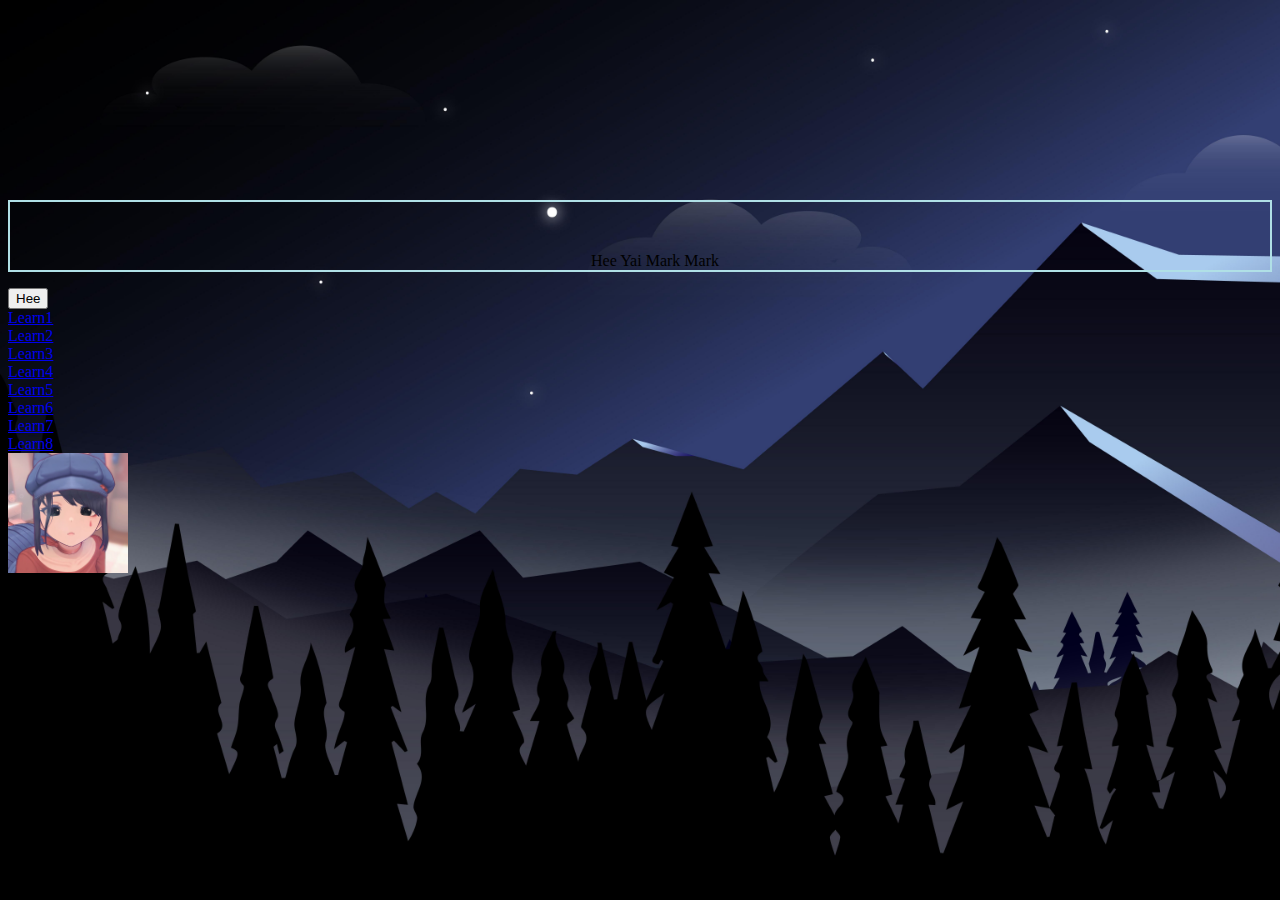
<file: index.html>
<!DOCTYPE html>
<html lang="en">
<head>
    <meta charset="UTF-8">
    <meta name="viewport" content="width=device-width, initial-scale=1.0">
    <title>Document</title>
    <link rel="stylesheet" href="styles.css">
</head>
<body>
    <p>Hee Yai Mark Mark</p>
    <button onclick="document.location='/Learn1/index.html'">Hee</button><br>
    <a href="/Website/Learn1/index.html" target="_blank">Learn1</a><br>
    <a href="/Website/Learn2/index.html" target="_blank">Learn2</a><br>
    <a href="/Website/Learn3/index.html" target="_blank">Learn3</a><br>
    <a href="/Website/Learn4/index.html" target="_blank">Learn4</a><br>
    <a href="/Website/Learn5/index.html" target="_blank">Learn5</a><br>
    <a href="/Website/Learn6/index.html" target="_blank">Learn6</a><br>
    <a href="/Website/Learn7/index.html" target="_blank">Learn7</a><br>
    <a href="/Website/Learn8/index.html" target="_blank">Learn8</a><br>
    <a target="_blank" href="https://www.google.com/search?client=firefox-b-d&sca_esv=6b19787a6a994d6b&sxsrf=AE3TifMw0QAyftuRHZhwu-463K0jdbbseA:1750272915939&q=mita&udm=2&fbs=[base64]&sa=X&ved=2ahUKEwjeo6jb0vuNAxUNzjgGHRTzDlUQtKgLegQIFRAB&biw=644&bih=773&dpr=1.09">
        <img src="Mita.jpg" alt="Mita" style="width:120px;height:120px;">
    </a> 
    
</body>
</html>
</file>
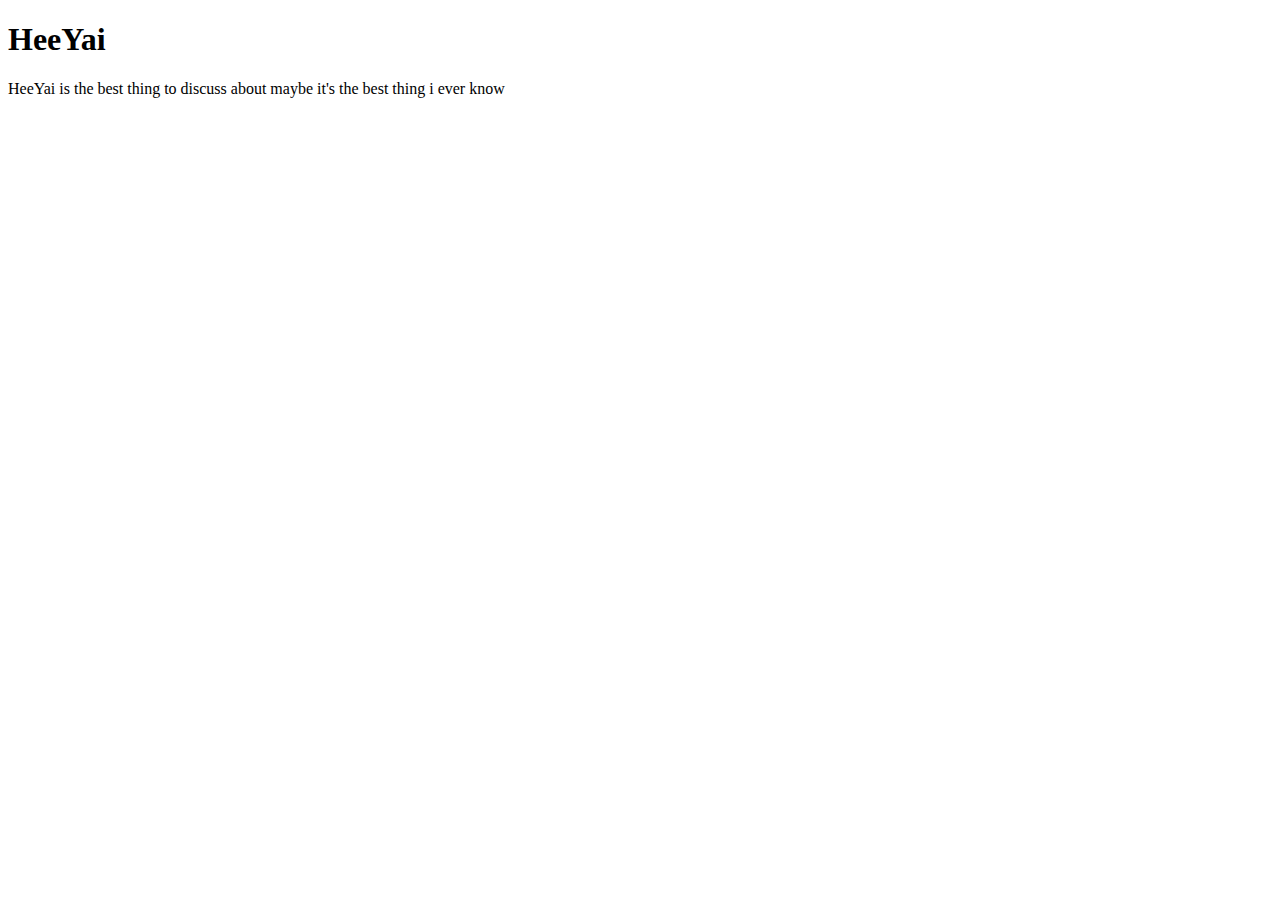
<file: Website/Learn1/index.html>
<!DOCTYPE html>
<html lang="en">
<head>
    <meta charset="UTF-8">
    <meta name="viewport" content="width=device-width, initial-scale=1.0">
    <title>Document</title>
</head>
<body>


    <h1>HeeYai</h1>
    <p>HeeYai is the best thing to discuss about maybe it's the best thing i ever know </p>


</body>
</html>
</file>
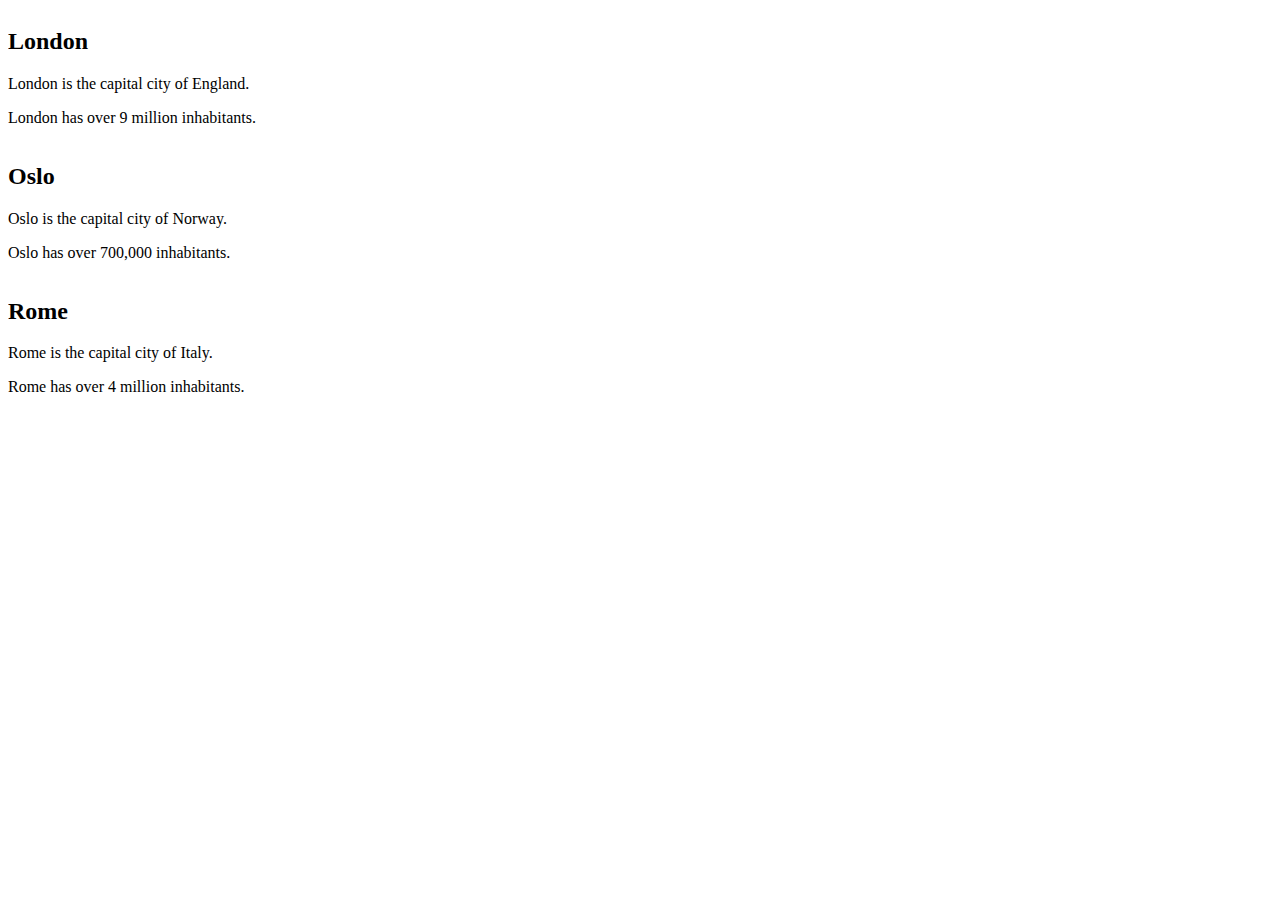
<file: Website/Learn10/index.html>
<!DOCTYPE html>
<html lang="en">
<head>
    <meta charset="UTF-8">
    <meta name="viewport" content="width=device-width, initial-scale=1.0">
    <title>Document</title>
    <link rel="stylesheet" href="styles.css">
</head>
<body>
    
    <div class="mycontainer">
        <h2>London</h2>
        <p>London is the capital city of England.</p>
        <p>London has over 9 million inhabitants.</p>
    </div>

    <div class="mycontainer">
        <h2>Oslo</h2>
        <p>Oslo is the capital city of Norway.</p>
        <p>Oslo has over 700,000 inhabitants.</p>
    </div>

    <div class="mycontainer">
        <h2>Rome</h2>
        <p>Rome is the capital city of Italy.</p>
        <p>Rome has over 4 million inhabitants.</p>
    </div> 

</body>
</html>
</file>
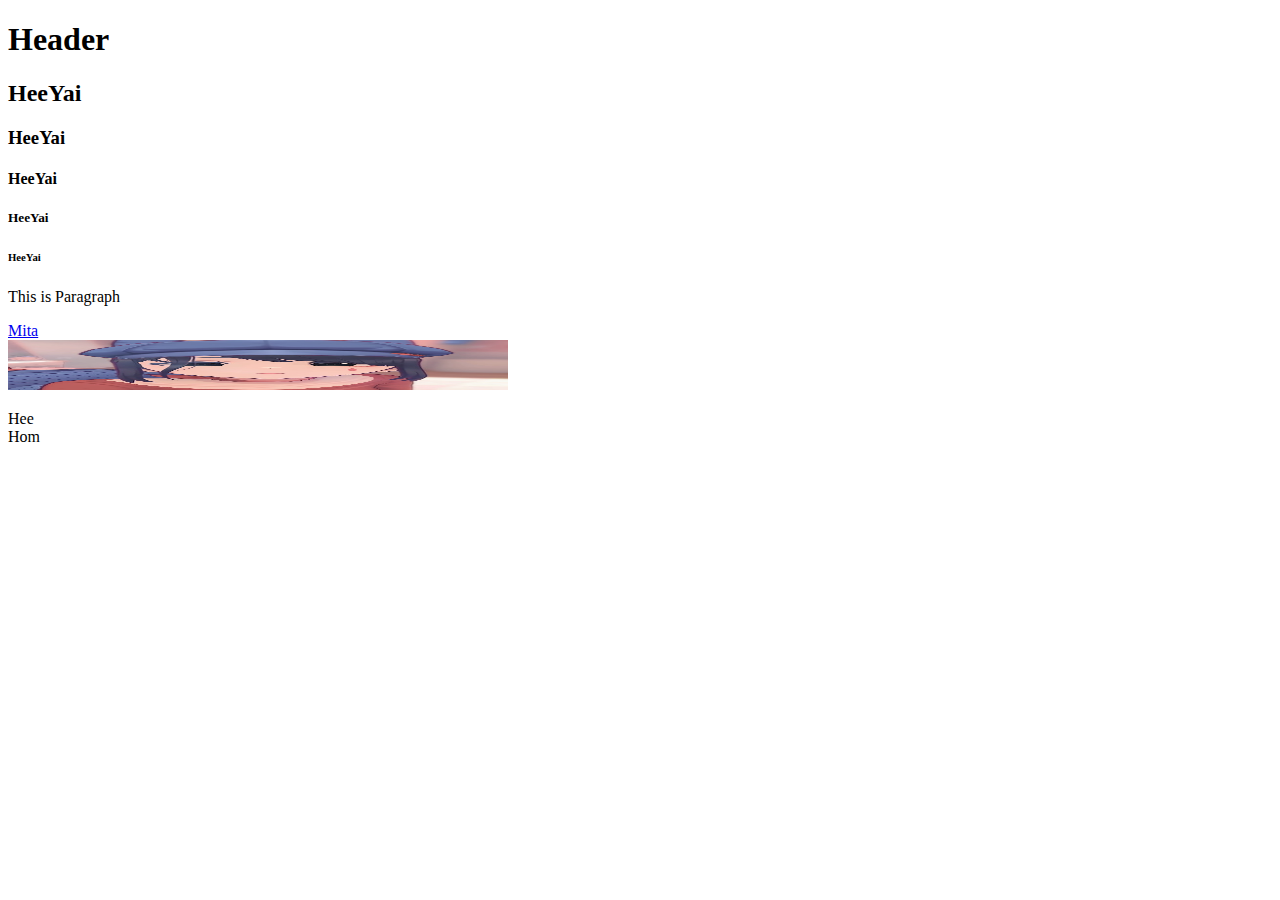
<file: Website/Learn2/index.html>
<!DOCTYPE html>
<html lang="en">
<head>
    <meta charset="UTF-8">
    <meta name="viewport" content="width=device-width, initial-scale=1.0">
    <title>HeeRaBerd</title>
</head>
<body>
    <h1 title="Just Header">Header</h1>
    <h2 title="Very Big">HeeYai</h2>
    <h3>HeeYai</h3>
    <h4>HeeYai</h4> 
    <h5>HeeYai</h5> 
    <h6>HeeYai</h6>
    
    <p>This is Paragraph</p>

    <a href="https://www.google.com/search?client=firefox-b-d&sca_esv=6b19787a6a994d6b&sxsrf=AE3TifMw0QAyftuRHZhwu-463K0jdbbseA:1750272915939&q=mita&udm=2&fbs=[base64]&sa=X&ved=2ahUKEwjeo6jb0vuNAxUNzjgGHRTzDlUQtKgLegQIFRAB&biw=644&bih=773&dpr=1.09" title="mita Pic">Mita</a>
    <br>
    <img src="image.jpg" width="500" height="50" alt="Mita So cute" title="Mita">
    <p>Hee<br>Hom</p>
</body>
</html>
</file>
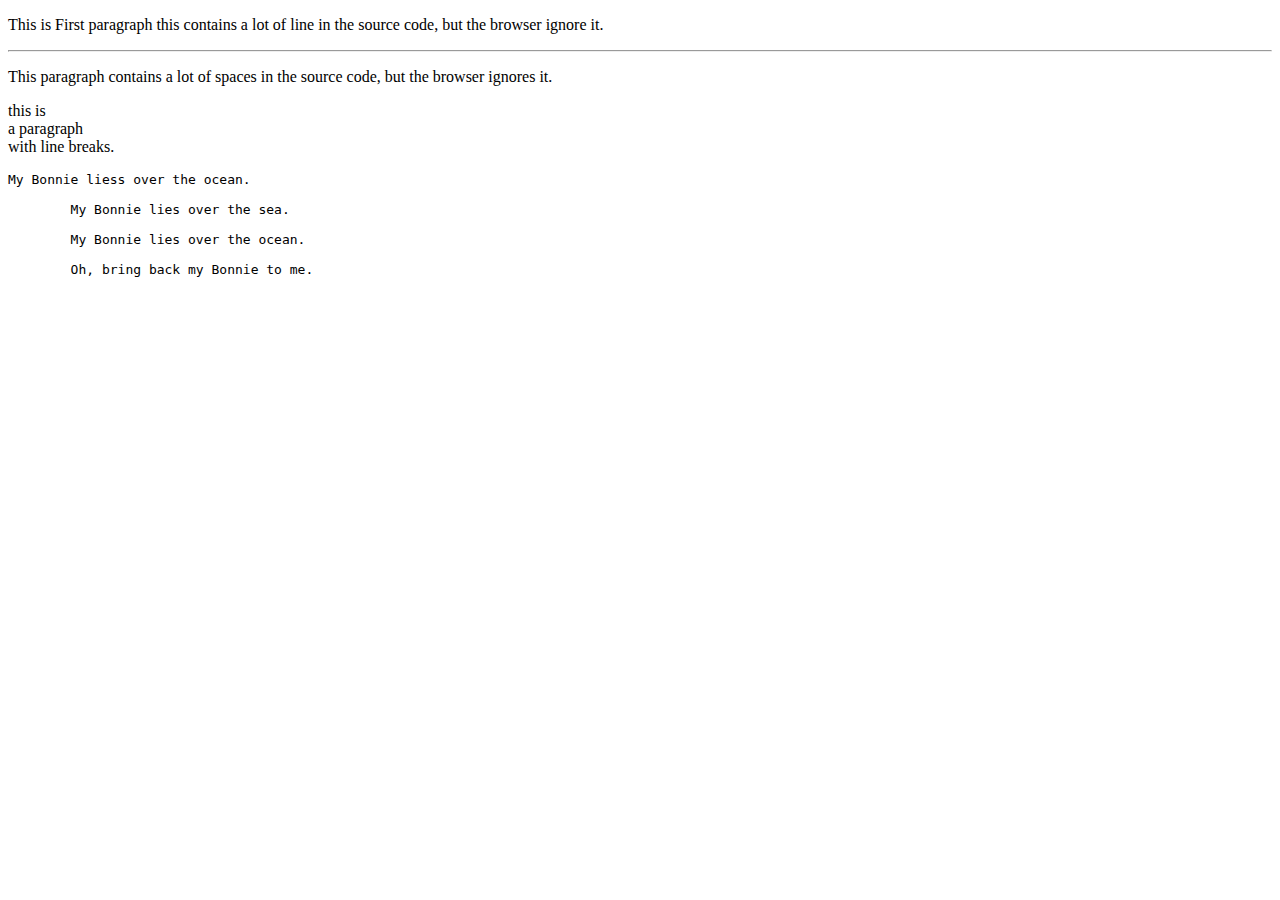
<file: Website/Learn3/index.html>
<!DOCTYPE html>
<html lang="en">
<head>
    <meta charset="UTF-8">
    <meta name="viewport" content="width=device-width, initial-scale=1.0">
    <title>Document</title>
</head>
<body>
    <p>
        This is First paragraph this contains a lot of line
        in the source code, but the browser ignore it.
    </p>
    <hr>
    <p>
        This paragraph contains         a lot of spaces in the
        source                  code, but the browser ignores it.
    </p>


    <p>
        this is <br> a paragraph <br> with line breaks.
    </p>

    <pre>
My Bonnie liess over the ocean.

        My Bonnie lies over the sea.

        My Bonnie lies over the ocean.

        Oh, bring back my Bonnie to me.
    </pre>
</body>
</html>
</file>
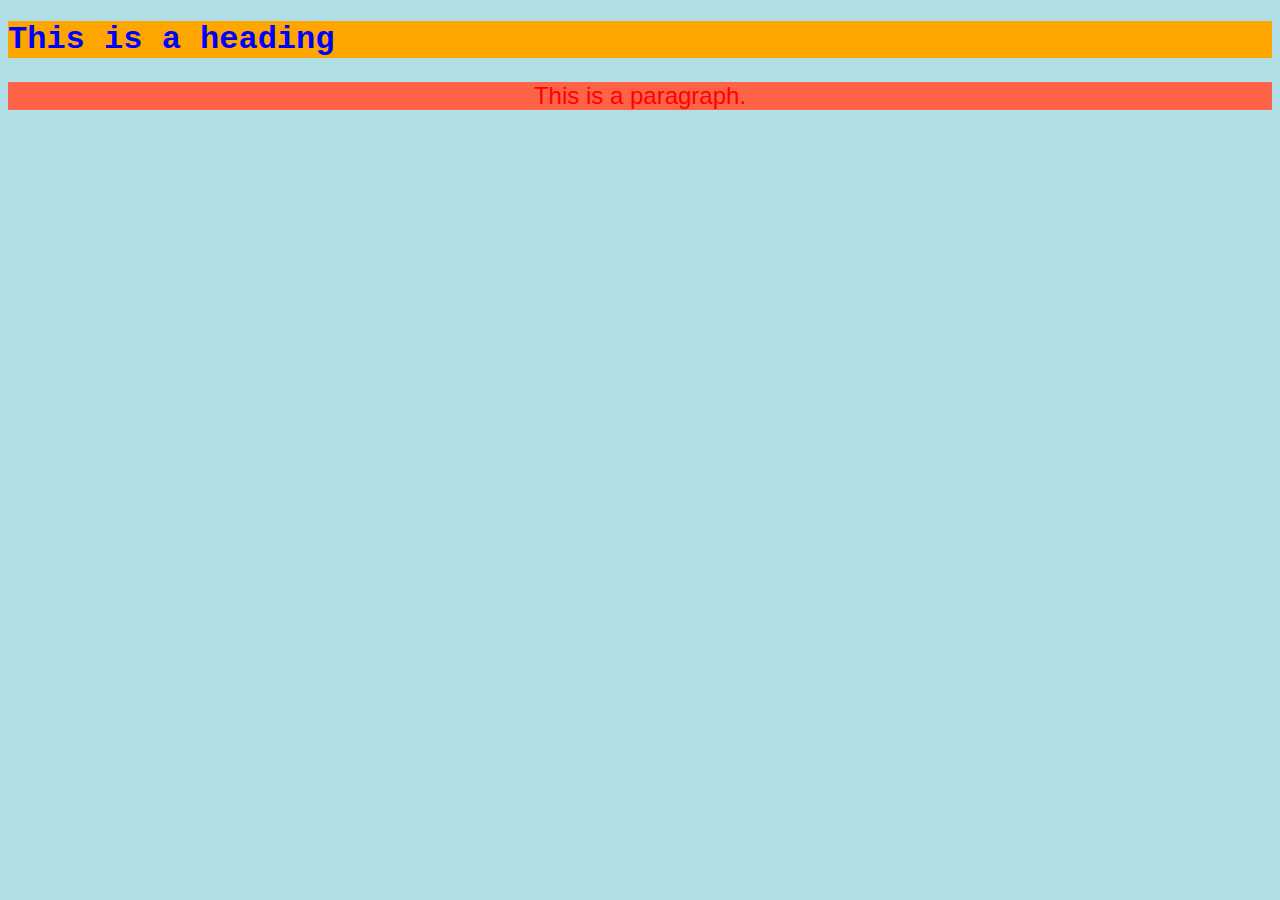
<file: Website/Learn4/index.html>
<!DOCTYPE html>
<html lang="en">
<head>
    <meta charset="UTF-8">
    <meta name="viewport" content="width=device-width, initial-scale=1.0">
    <title>Document</title>
</head>
<body style="background-color:powderblue">
    <h1 style="background-color: orange; color:blue; font-family:'Courier New', Courier, monospace">This is a heading</h1>
    <p style="background-color: tomato; color:red; text-align:center; font-family:'Lucida Sans', 'Lucida Sans Regular', 'Lucida Grande', 'Lucida Sans Unicode', Geneva, Verdana, sans-serif; font-size:150%">This is a paragraph.</p>     
</body>
</html>
</file>
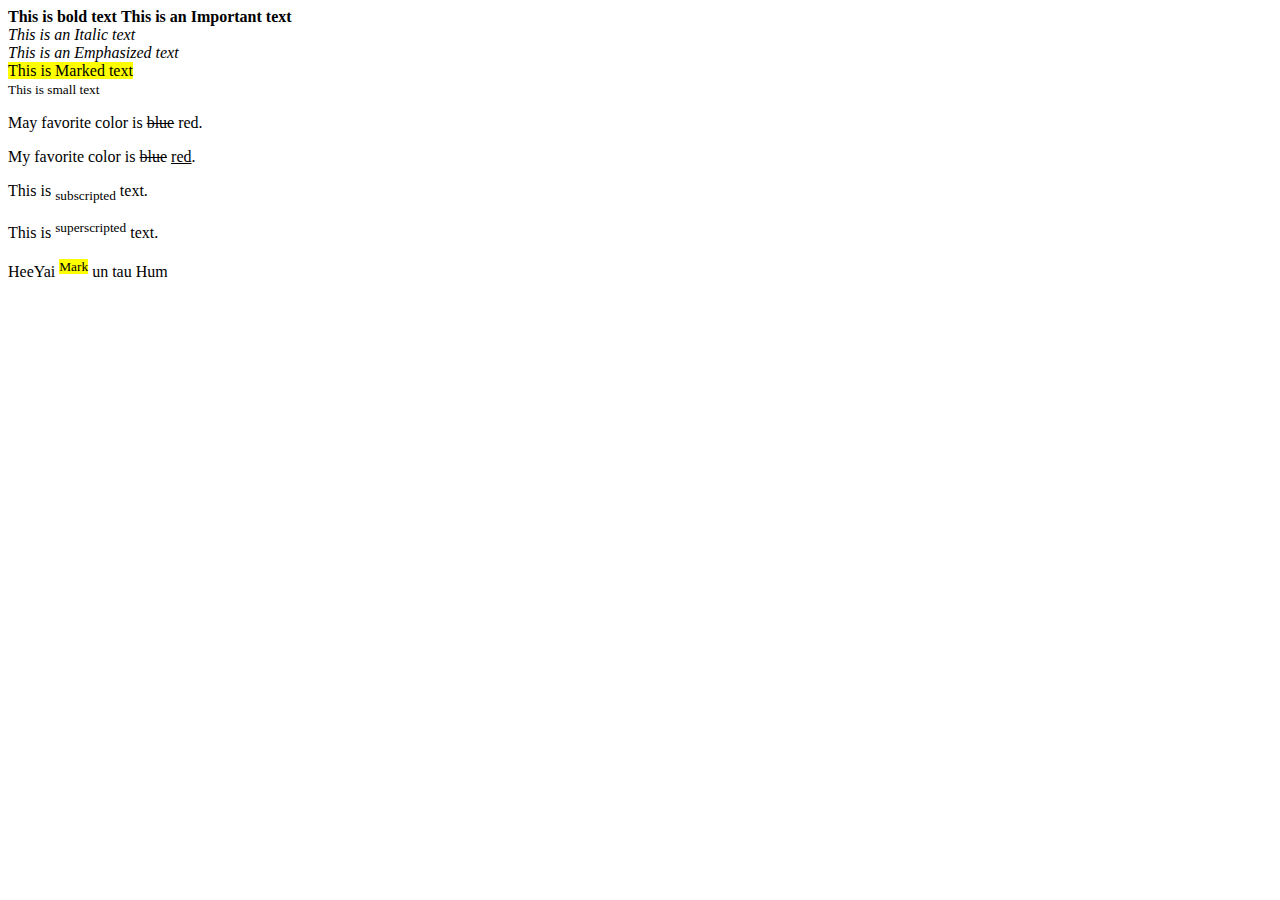
<file: Website/Learn5/index.html>
<!DOCTYPE html>
<html lang="en">
<head>
    <meta charset="UTF-8">
    <meta name="viewport" content="width=device-width, initial-scale=1.0">
    <title>Document</title>
</head>
<body>
    <b>This is bold text</b>
    <strong>This is an Important text</strong><br>
    <i>This is an Italic text</i><br>
    <em>This is an Emphasized text</em><br>
    <mark>This is Marked text</mark><br>
    <small>This is small text</small>
    <p>May favorite color is <del>blue</del> red.</p>
    <p>My favorite color is <del>blue</del> <ins>red</ins>.</p>
    <p>This is <sub>subscripted</sub> text.</p>
    <p>This is <sup>superscripted</sup> text.</p>
    <p>HeeYai <sup><mark>Mark</mark></sup> un tau Hum</p>
</body>
</html>
</file>
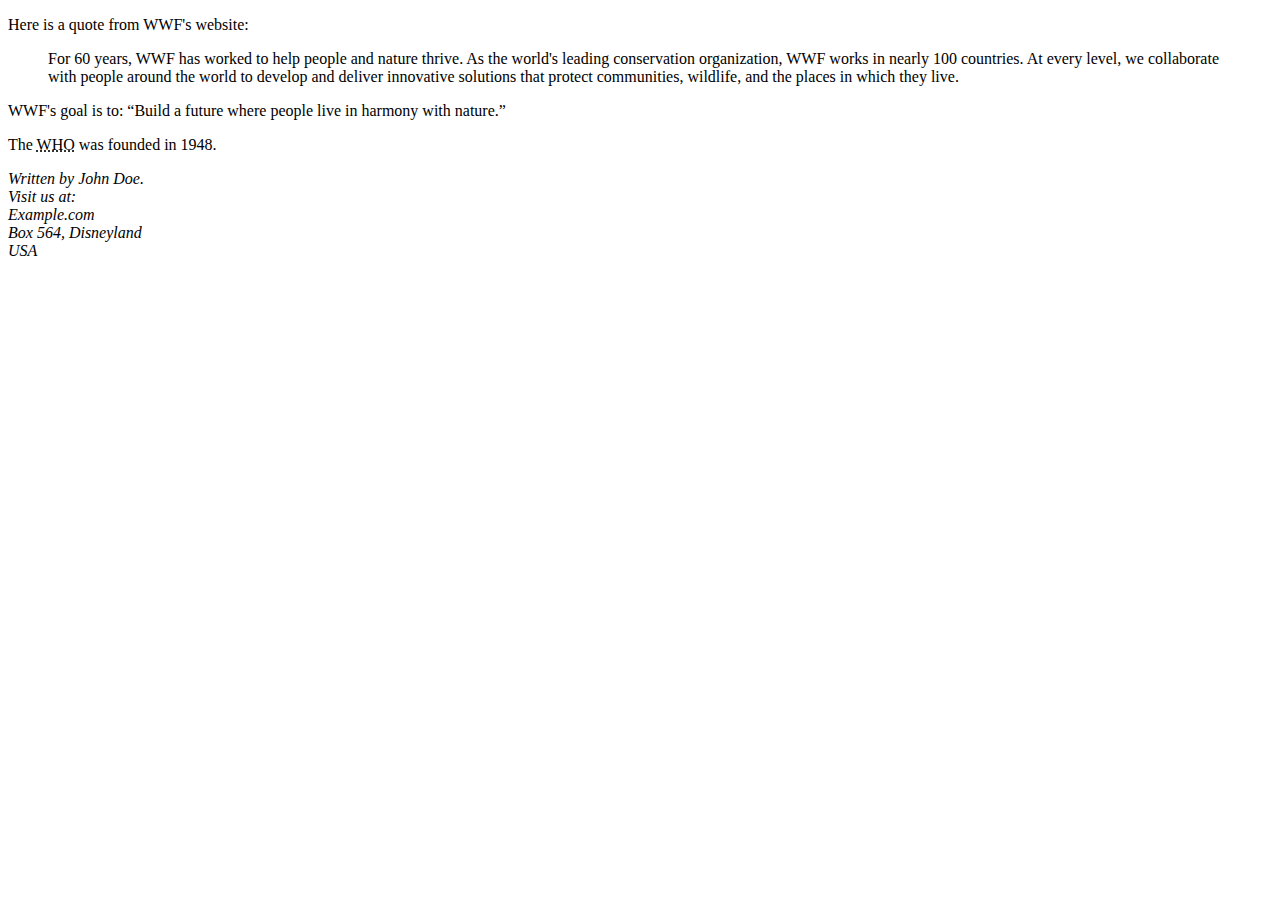
<file: Website/Learn6/index.html>
<!DOCTYPE html>
<html lang="en">
<head>
    <meta charset="UTF-8">
    <meta name="viewport" content="width=device-width, initial-scale=1.0">
    <title>Document</title>
</head>
<body>
     <p>Here is a quote from WWF's website:</p>
<blockquote cite="http://www.worldwildlife.org/who/index.html">
For 60 years, WWF has worked to help people and nature thrive. As the world's leading conservation organization, WWF works in nearly 100 countries. At every level, we collaborate with people around the world to develop and deliver innovative solutions that protect communities, wildlife, and the places in which they live.
</blockquote> 

 <p>WWF's goal is to: <q>Build a future where people live in harmony with nature.</q></p> 

 <p>The <abbr title="World Health Organization">WHO</abbr> was founded in 1948.</p> 

<address>
Written by John Doe.<br>
Visit us at:<br>
Example.com<br>
Box 564, Disneyland<br>
USA
</address> 

</body>
</html>
</file>
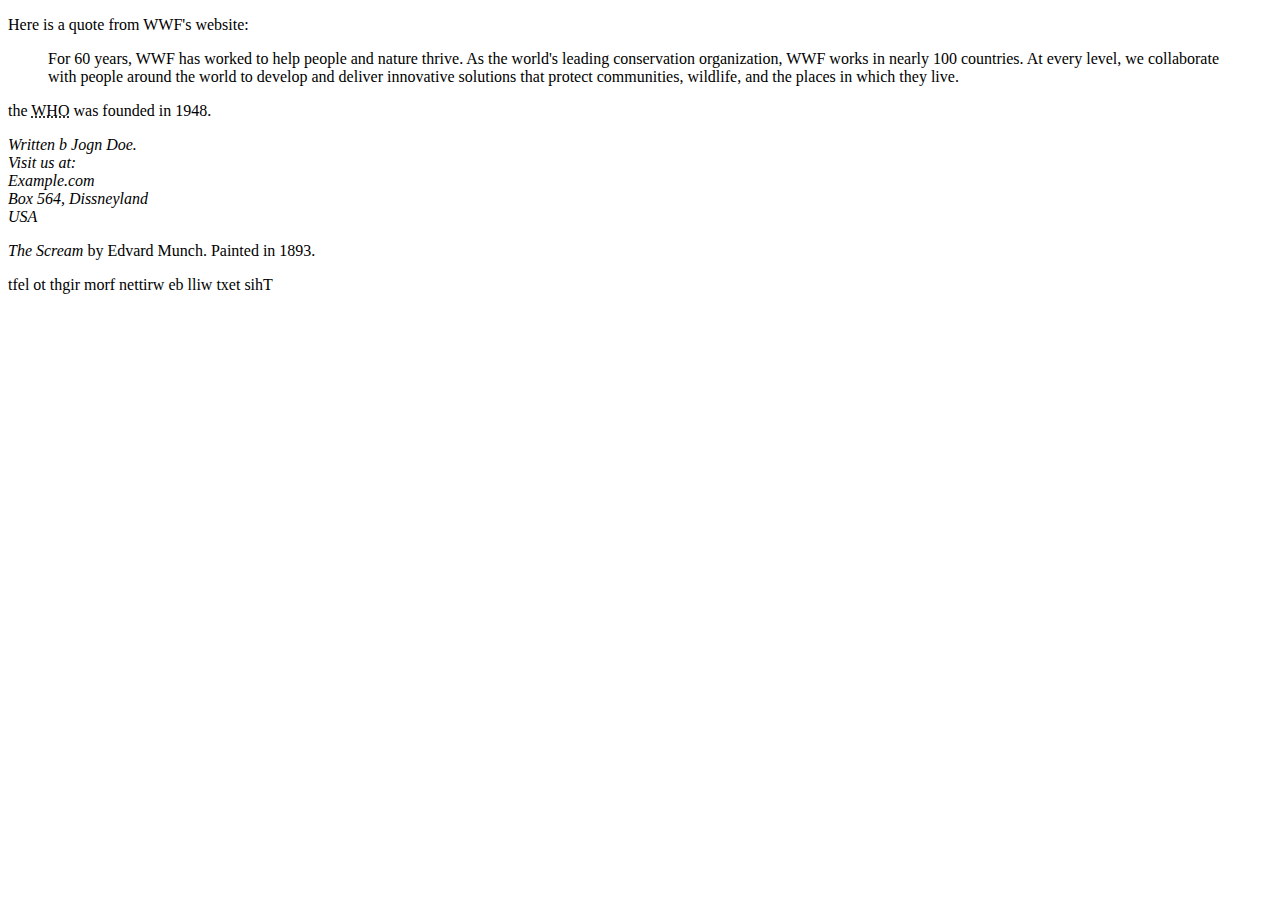
<file: Website/Learn7/index.html>
<!DOCTYPE html>
<html lang="en">
<head>
    <meta charset="UTF-8">
    <meta name="viewport" content="width=device-width, initial-scale=1.0">
    <title>Document</title>
</head>
<body>
    <p>Here is a quote from WWF's website:</p>
    <blockquote cite="http://www.wordwildlife.org/who/index.html">
        For 60 years, WWF has worked to help people and nature thrive. As the 
        world's leading conservation organization, WWF works in nearly 100 
        countries. At every level, we collaborate with people around the world to 
        develop and deliver innovative solutions that protect communities, 
        wildlife, and the places in which they live.
    </blockquote>    

    <p> the <abbr title="World Health Organization">WHO</abbr> was founded in 1948.</p>

    <address>
        Written b Jogn Doe.<br>
        Visit us at:<br>
        Example.com<br>
        Box 564, Dissneyland<br>
        USA
    </address>

    <p><cite>The Scream</cite> by Edvard Munch. Painted in 1893.</p>
    <bdo dir="rtl">This text will be written from right to left</bdo>
    <!-- Comment -->
</body>
</html>
</file>
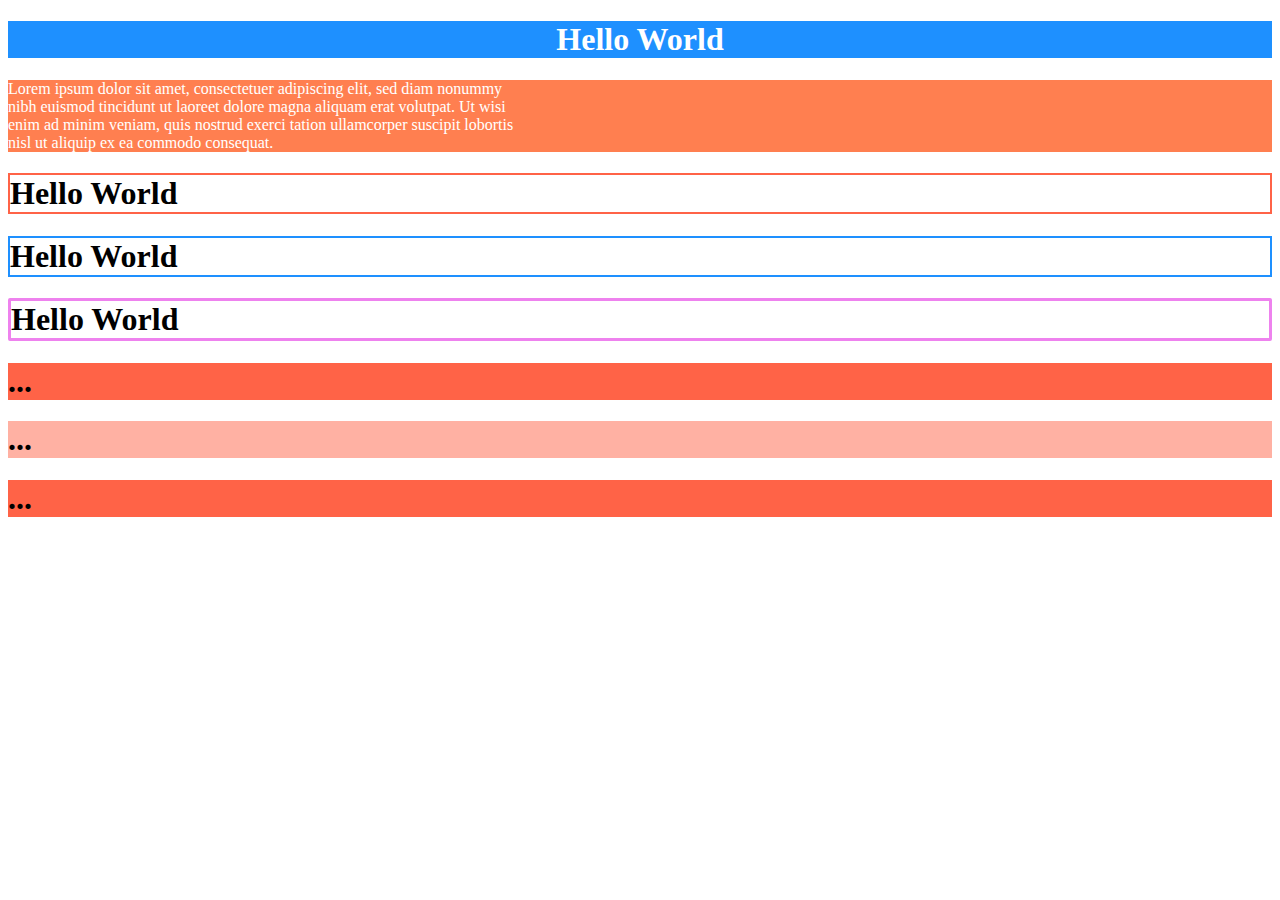
<file: Website/Learn8/index.html>
<!DOCTYPE html>
<html lang="en">
<head>
    <meta charset="UTF-8">
    <meta name="viewport" content="width=device-width, initial-scale=1.0">
    <title>Document</title>
</head>
<body>
    <h1 style="text-align:center; color:white; background-color:DodgerBlue">Hello World</h1> 
    <p style="color:white; background-color:coral;">Lorem ipsum dolor sit amet, consectetuer adipiscing elit, sed diam nonummy<br>nibh euismod tincidunt ut laoreet dolore magna aliquam erat volutpat. Ut wisi<br>enim ad minim veniam, quis nostrud exerci tation ullamcorper suscipit lobortis<br>nisl ut aliquip ex ea commodo consequat.</p>

    <h1 style="border:2px solid Tomato">Hello World</h1>
    <h1 style="border:2px solid DodgerBlue">Hello World</h1>
    <h1 style="border-radius: 2px; border-style: solid;border-color: violet;">Hello World</h1>
    <h1 style="background-color:rgb(255, 99, 71);">...</h1>
    <h1 style="background-color:rgba(255, 99, 71, 0.5);">...</h1>
    <h1 style="background-color:#ff6347;">...</h1>
</body>
</html>
</file>
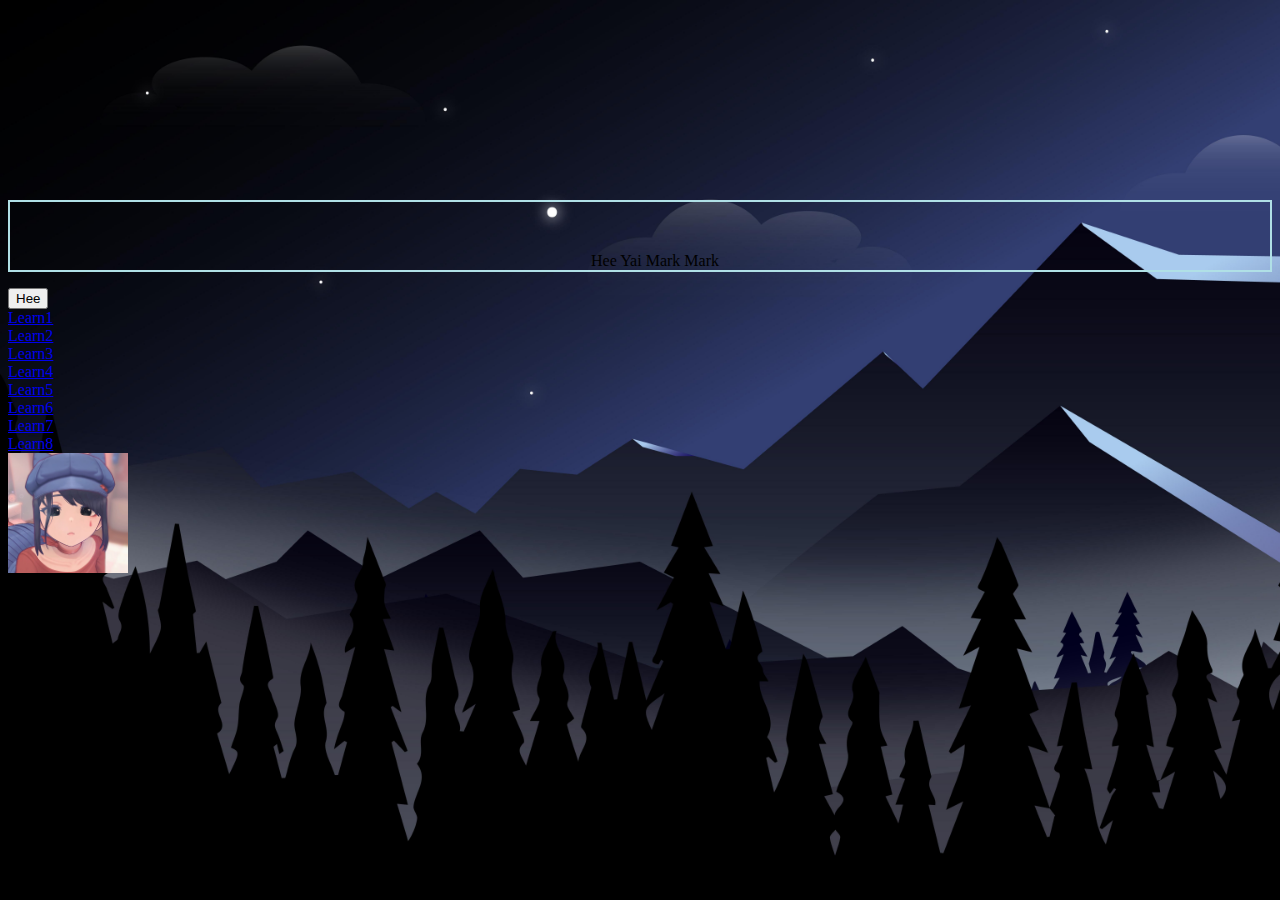
<file: Website/Learn9/index.html>
<!DOCTYPE html>
<html lang="en">
<head>
    <meta charset="UTF-8">
    <meta name="viewport" content="width=device-width, initial-scale=1.0">
    <title>Document</title>
    <link rel="stylesheet" href="styles.css">
</head>
<body>
    <p>Hee Yai Mark Mark</p>
    <button onclick="document.location='/Learn1/index.html'">Hee</button><br>
    <a href="/Learn1/index.html" target="_blank">Learn1</a><br>
    <a href="/Learn2/index.html" target="_blank">Learn2</a><br>
    <a href="/Learn3/index.html" target="_blank">Learn3</a><br>
    <a href="/Learn4/index.html" target="_blank">Learn4</a><br>
    <a href="/Learn5/index.html" target="_blank">Learn5</a><br>
    <a href="/Learn6/index.html" target="_blank">Learn6</a><br>
    <a href="/Learn7/index.html" target="_blank">Learn7</a><br>
    <a href="/Learn8/index.html" target="_blank">Learn8</a><br>
    <a target="_blank" href="https://www.google.com/search?client=firefox-b-d&sca_esv=6b19787a6a994d6b&sxsrf=AE3TifMw0QAyftuRHZhwu-463K0jdbbseA:1750272915939&q=mita&udm=2&fbs=[base64]&sa=X&ved=2ahUKEwjeo6jb0vuNAxUNzjgGHRTzDlUQtKgLegQIFRAB&biw=644&bih=773&dpr=1.09">
        <img src="Mita.jpg" alt="Mita" style="width:120px;height:120px;">
    </a> 
    
</body>
</html>
</file>
<file: styles.css>
p {
    border:2px solid powderblue;
    padding-left: 30px;
    padding-top:50px;
    margin-top: 200px;
    text-align: center;
}


body{
    background-image: url(image.jpg);
    background-repeat: no-repeat;
    background-attachment: fixed;
    background-size: cover;
}
</file>
<file: Website/Learn10/styles.css>
.mycontainer {
  width:100%;
  overflow:auto;
  /* display: flex; */
}
.mycontainer div {
  width:33%;
  float:left;
}

/* div {
    display: flex;
} */
</file>
<file: Website/Learn9/styles.css>
p {
    border:2px solid powderblue;
    padding-left: 30px;
    padding-top:50px;
    margin-top: 200px;
    text-align: center;
}


body{
    background-image: url(image.jpg);
    background-repeat: no-repeat;
    background-attachment: fixed;
    background-size: cover;
}
</file>
